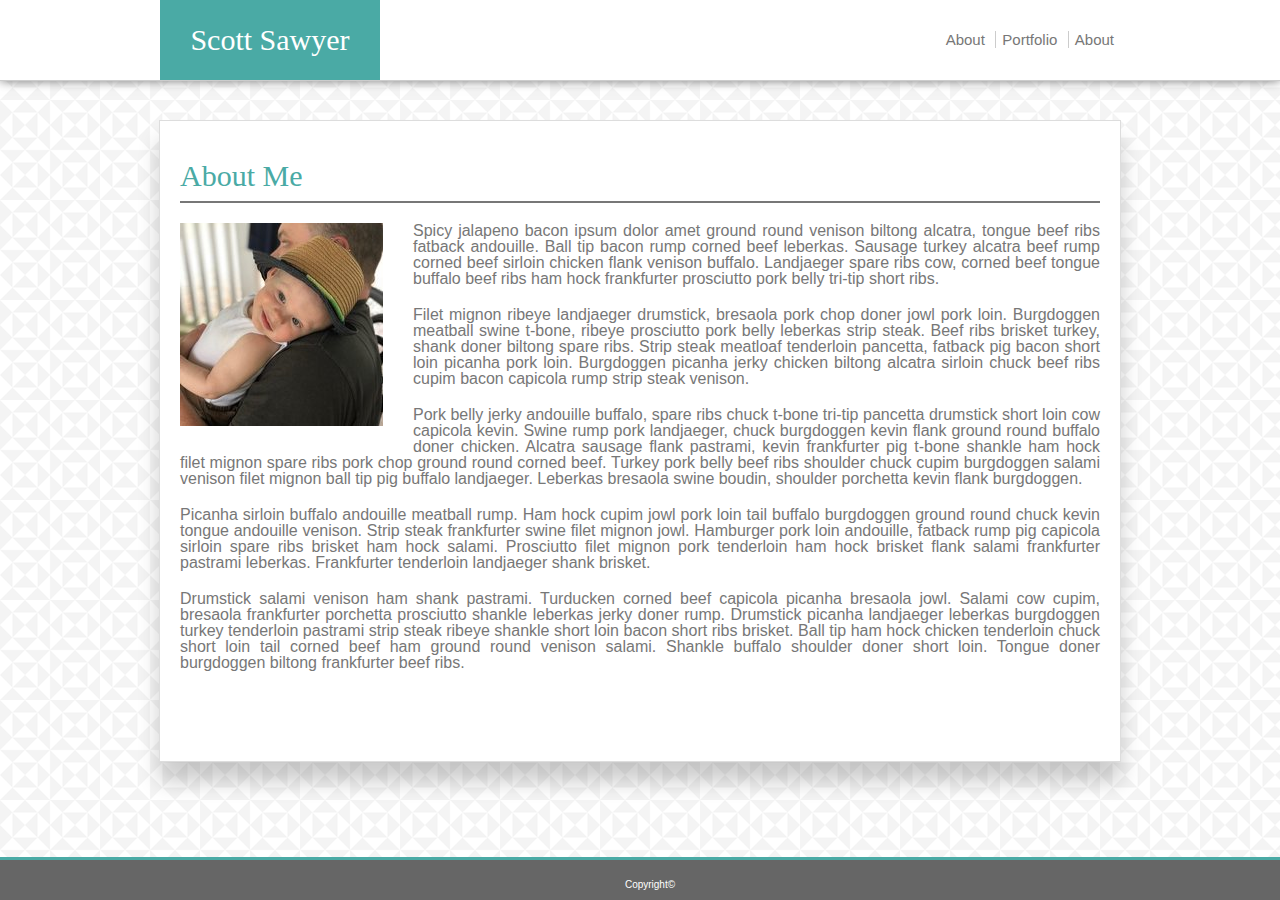
<file: index.html>
<html lang="en">
    <head>
        <link rel = "stylesheet" type = "text/css" href = "assets/css/reset.css">
        <link rel = "stylesheet" type = "text/css" href = "assets/css/style.css">
        <script src = "https://ajax.googleapis.com/ajax/libs/jquery/3.3.1/jquery.min.js"></script>
        <meta name="viewport" content="width=device-width, initial-scale=1.0">
        <!-- Commenting out javascript for now  -->
        <!-- <script src = "./assets/javascript.js" type = "text/javascript"></script> -->
        <title>
            Scott Sawyer - About
        </title>
    </head>
    
    <body>
        <div class ="headerContainer">
            <div class = "header">
                <div class = "pageLogoBox">
                    Scott Sawyer
                </div>
                <div class = "menuBar">
                    <div class = "buttonHolder">
                        <div class = "button1">
                            <button><a class="nav-link" href="index.html">About</a></button>
                        </div>
                        <div class = "button2">
                            <button><a class="nav-link active" href="portfolio.html">Portfolio</a></button>
                        </div>
                        <div class = "button3">
                            <button><a class="nav-link" href="contact.html">About</a></button>
                        </div>
                    </div>
                </div>
            </div>
            <div class = "menuContainer">
                <div class = "buttonHolder">
                    <div class = "button1">
                        <button class = "nav-link"><a class="nav-link" href="index.html">About</a></button>
                    </div>
                    <div class = "button2">
                        <button class = "nav-link"><a class="nav-link" href="portfolio.html">Portfolio</a></button></button>
                    </div>
                    <div class = "button3 nav-link">
                        <button class = "nav-link"><a class="nav-link" href="contact.html">Contact</a></button>
                    </div>
                </div>
            </div>
        </div>
        <div class = "bigContainer">
            <div class = "bodyContainer">
                <div class = "bodyTitleContainer">
                    About Me
                </div>
                <div class = "bodyText">
                    <img src = "./assets/images/profile.jpg" alt = "Scott with Quinten" class = "profile">
                    <p>Spicy jalapeno bacon ipsum dolor amet ground round venison biltong alcatra, tongue beef ribs fatback andouille. Ball tip bacon rump corned beef leberkas. Sausage turkey alcatra beef rump corned beef sirloin chicken flank venison buffalo. Landjaeger spare ribs cow, corned beef tongue buffalo beef ribs ham hock frankfurter prosciutto pork belly tri-tip short ribs.</p>
                    <p>Filet mignon ribeye landjaeger drumstick, bresaola pork chop doner jowl pork loin. Burgdoggen meatball swine t-bone, ribeye prosciutto pork belly leberkas strip steak. Beef ribs brisket turkey, shank doner biltong spare ribs. Strip steak meatloaf tenderloin pancetta, fatback pig bacon short loin picanha pork loin. Burgdoggen picanha jerky chicken biltong alcatra sirloin chuck beef ribs cupim bacon capicola rump strip steak venison.</p>
                    <p>Pork belly jerky andouille buffalo, spare ribs chuck t-bone tri-tip pancetta drumstick short loin cow capicola kevin. Swine rump pork landjaeger, chuck burgdoggen kevin flank ground round buffalo doner chicken. Alcatra sausage flank pastrami, kevin frankfurter pig t-bone shankle ham hock filet mignon spare ribs pork chop ground round corned beef. Turkey pork belly beef ribs shoulder chuck cupim burgdoggen salami venison filet mignon ball tip pig buffalo landjaeger. Leberkas bresaola swine boudin, shoulder porchetta kevin flank burgdoggen.</p>
                    <p>Picanha sirloin buffalo andouille meatball rump. Ham hock cupim jowl pork loin tail buffalo burgdoggen ground round chuck kevin tongue andouille venison. Strip steak frankfurter swine filet mignon jowl. Hamburger pork loin andouille, fatback rump pig capicola sirloin spare ribs brisket ham hock salami. Prosciutto filet mignon pork tenderloin ham hock brisket flank salami frankfurter pastrami leberkas. Frankfurter tenderloin landjaeger shank brisket.</p>
                    <p>Drumstick salami venison ham shank pastrami. Turducken corned beef capicola picanha bresaola jowl. Salami cow cupim, bresaola frankfurter porchetta prosciutto shankle leberkas jerky doner rump. Drumstick picanha landjaeger leberkas burgdoggen turkey tenderloin pastrami strip steak ribeye shankle short loin bacon short ribs brisket. Ball tip ham hock chicken tenderloin chuck short loin tail corned beef ham ground round venison salami. Shankle buffalo shoulder doner short loin. Tongue doner burgdoggen biltong frankfurter beef ribs.</p>
                </div>
            </div>
        </div>
        <div class = "footer">
            Copyright©
        </div>
    </body>
</html>
</file>
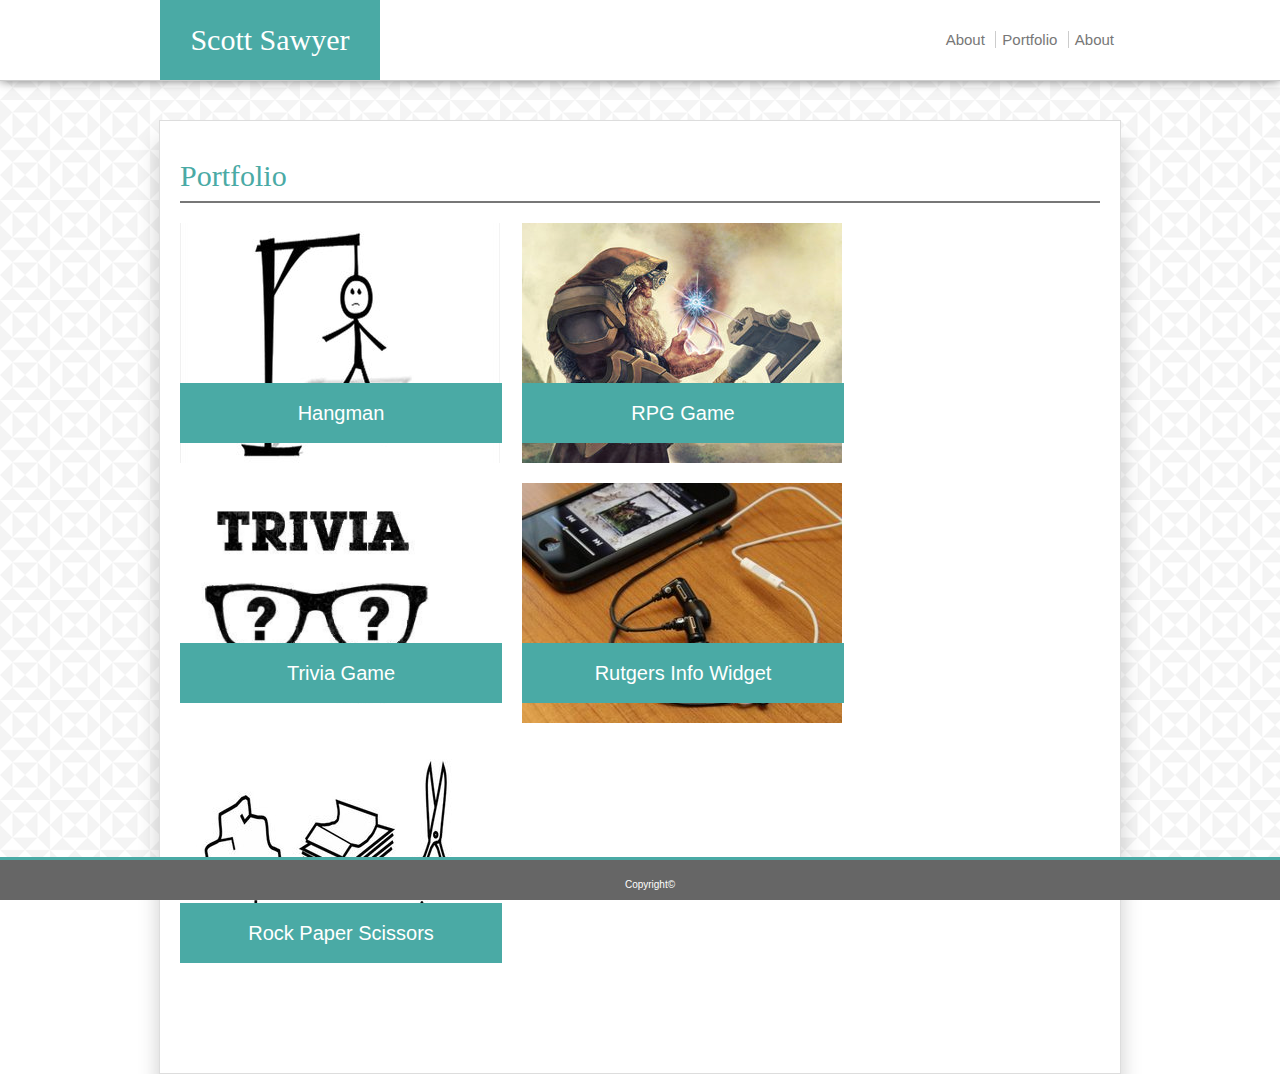
<file: portfolio.html>
<html lang="en">
    <head>
        <link rel = "stylesheet" type = "text/css" href = "assets/css/reset.css">
        <link rel = "stylesheet" type = "text/css" href = "assets/css/style.css">
        <script src = "https://ajax.googleapis.com/ajax/libs/jquery/3.3.1/jquery.min.js"></script>
        <meta name="viewport" content="width=device-width, initial-scale=1.0">
        <!-- Commenting out javascript for now  -->
        <!-- <script src = "./assets/javascript.js" type = "text/javascript"></script> -->
        <title>
            Scott Sawyer - Portfolio
        </title>
    </head>
    
    <body>
        <div class ="headerContainer">
            <div class = "header">
                <div class = "pageLogoBox">
                    Scott Sawyer
                </div>
                <div class = "menuBar">
                    <div class = "buttonHolder">
                        <div class = "button1">
                            <button><a class="nav-link" href="index.html">About</a></button>
                        </div>
                        <div class = "button2">
                            <button><a class="nav-link active" href="portfolio.html">Portfolio</a></button>
                        </div>
                        <div class = "button3">
                            <button><a class="nav-link" href="contact.html">About</a></button>
                        </div>
                    </div>
                </div>
            </div>
            <div class = "menuContainer">
                <div class = "buttonHolder">
                    <div class = "button1">
                        <button class = "nav-link"><a class="nav-link" href="index.html">About</a></button>
                    </div>
                    <div class = "button2">
                        <button class = "nav-link"><a class="nav-link" href="portfolio.html">Portfolio</a></button></button>
                    </div>
                    <div class = "button3 nav-link">
                        <button class = "nav-link"><a class="nav-link" href="contact.html">Contact</a></button>
                    </div>
                </div>
            </div>
        </div>
        <div class = "bigContainer">
            <div class = "bodyContainer">
                    <div class = "bodyTitleContainer">
                        Portfolio
                    </div>
                    <div class = "bodyText">
                        <a href="#"><div class = "portfolioItem">
                            <img src = "./assets/images/hangman.jpg" class = "portfolio">
                            <div class = "itemTitle">
                                Hangman
                            </div></a>
                        </div>
                        <div class = "portfolioItem" id="num2">
                            <img src = "./assets/images/dwarf.jpg" class = "portfolio">
                            <div class = "itemTitle">
                                RPG Game
                            </div>
                        </div>
                        <div class = "portfolioItem">
                            <img src = "./assets/images/trivia.jpg" class = "portfolio">
                            <div class = "itemTitle">
                                Trivia Game
                            </div>
                        </div>
                        <div class = "portfolioItem">
                            <img src = "./assets/images/widget.jpg" class = "portfolio">
                            <div class = "itemTitle">
                                Rutgers Info Widget
                            </div>
                        </div>
                        <div class = "portfolioItem">
                            <img src = "./assets/images/rps.jpg" class = "portfolio">
                            <div class = "itemTitle">
                                Rock Paper Scissors
                            </div>
                        </div>
                    </div>
                </div>
            </div>
            <div class = "footer">
                Copyright©
            </div>
        </body>
    </html>
</file>
<file: assets/css/style.css>
.header {
    position: fixed;
    top: 0;
    padding-bottom: 80px;
    border-bottom: 1px solid #cccccc;
    background: #ffffff;
    align-content: center;
    width: 960px;
    overflow: hidden;
    left: 50%;
    transform: translateX(-50%);
}
.headerContainer{
    position: fixed;
    top: 0;
    padding-bottom: 80px;
    border-bottom: 1px solid #cccccc;
    background: #ffffff;
    align-content: center;
    width: 960px;
    overflow: hidden;
    box-shadow: 0px 0px 10px 0px #777777;
    background:white;
    width: 100%
}
.top-name {
    position: relative;
    color: #fff;
    font-family: 'Georgia', Times, Times New Roman, serif;
    float: left;
    margin-top: 0px;
    margin-left: 30px;
    font-size: 50px;
    z-index: 1;
}
.pageLogoBox{
    position: absolute;
    display: inline;
    font-family: 'Georgia', "Times", "Times New Roman", "serif";
    background-color: #4aaaa5;
    color: white;
    padding: 25px 10px;
    font-size: 30px;
    height: 100%;
    width: 200px;
    text-align: center;
}
.nav-link {
    text-decoration: none;
    color: #777777;
}
.nav-link:hover {
    color: #4aaaa5;
}
.buttonHolder {
    text-decoration: none;
}

.menuBar{
    display: inline;
    position: absolute;
    right: 0px;
    margin-top: 30px;
}
button{
    border: 0px;
    font-size: 15px;
    color: #777777;
    background: white;
    display: inline;
}
button:hover{
    outline:none;
    color: #4aaaa5;
}
button:focus{
    color: #4aaaa5;
    outline: none;
    text-decoration: underline;
}
button.active{
    color: #4aaaa5;
    outline: none;
}
.button1,.button2{
    display: inline;
    border-right: 1px solid #cccccc;
}
.button3{
    display: inline;
}
body{
    background-image: url("../images/country-quilt.png");
    background-attachment: fixed;
    font-family: 'Arial', 'Helvetica Neue', "Helvetica", "sans-serif";
    color: #777777;
    margin: 0px;
}
.bigContainer{
    display: block;
    width: 960px;
    top: 100px;
    margin: auto;
    background: white;
    border: 1px solid #dddddd;
    margin-top: 20px;
    margin-bottom: 70px;
    position: relative;
    z-index: -1;
    box-shadow: 0 20px 20px 0 rgba(0, 0, 0, 0.2);    
}
.bodyContainer {
    display: block;
    margin: auto;
    background: white;
    padding: 0px 20px;
    overflow: hidden;
    margin-top: 20px;
    margin-bottom: 70px;
    position: relative;
}
.bodyTitleContainer{
    font-size: 30px;
    font-family: 'Georgia', "Times", "Times New Roman", "serif";
    color: #4aaaa5;
    border-bottom: 2px solid #777777;
    padding-bottom: 10px;
    padding-top: 20px;
    margin-bottom: 20px;
}  

p{
    margin-bottom:20px;
    text-align: justify;
}

ol{
    margin-bottom:20px;
}
img.profile{
    float:left;
    margin: 0px 30px 20px 0px;
}
.footer {
    background: #666666;
    text-align: center;
    border-top: 3px solid #4aaaa5;
    color: white;
    padding: 10px;
    z-index: 2;
    position: fixed;
    bottom: 0px;
    width: 100%;
    font-size: 10px;
    padding-top:20px;
}

.portfolioItem {
    width: 35%;
    float: left;
    position: relative;
    height: 240px;
    margin: 0 20px 20px 0;
}

img.portfolio{
    float: left;
    position: absolute;
    max-height: 100%;
    max-width: 100%;
}

.itemTitle{
    padding: 20px;
    color: white;
    background: #4aaaa5;
    position: absolute;
    max-width: 100%;
    left: 0;
    right: 0;
    bottom: 20px;
    text-align: center;
    font-size: 20px;
    white-space: nowrap;
    display: flex;
    justify-content: center;
    
}

input,textarea{
    width:100%;
    height: 20px;
    margin-top: 10px;
    margin-bottom: 20px;
}

textarea{
    height: 80px;
}
button[type = "submit"],button.submit{
    font-size: 15px;
    background: #4aaaa5;
    color: white;
    padding: 10px 25px;
    border: 1px solid #777777;
    color: #fff;
}
button[type = "submit"]:hover, button.submit:hover{
    background: rgb(81, 194, 194);
    box-shadow: inset 10px #777777;
}
button[type = "submit"]:focus,button.submit:focus{
    background: rgb(81, 194, 194);
    box-shadow: inset 0 0 0 1px #fff;
}
button[type = "submit"]:active, button.submit:active{
    box-shadow: inset 0 1px 2px rgba(0, 0, 0, .3);
    color: #fff;
}

.menuContainer{
    display:none;
}

@media only screen and (max-width: 980px) {
    .header{
        width: 80%;
    }
    .bigContainer{
        margin-left:10%;
        width: 55%;
    }

    /* portfolio Page */

    .portfolioItem{
        width: 45%;
        position: relative;
        height: 100%;
        margin-left: auto;
        margin-right:auto;
        margin-left: 20px;
        margin-bottom:10px;
        margin-top: 0px;
    } 

    img.portfolio{
        position: relative;
        width: 100%;
        height:100%;
        max-height: 100%;
        max-width: 100%;
    }

    .itemTitle{
        padding: 10% 20%;
        color: white;
        background: #4aaaa5;
        position: absolute;
        max-width: 100%;
        left: 0;
        right: 0;
        bottom: 10%;
        text-align: center;
        font-size: 20px;
        white-space: nowrap;
        display: flex;
        justify-content: center;
    }
}
@media only screen and (max-width: 768px) {

    .header{
        width: 90%;
    }
    .bigContainer{
        width:90%;
        margin-left:auto;
    }

   /* portfolio Page */

    .portfolioItem{
        width: 45%;
        position: relative;
        height: 10%;
        margin-left: auto;
        margin-right:auto;
        margin-left: 20px;
        margin-bottom:10px;
        margin-top: 0px;
    } 

    img.portfolio{
        position: relative;
        width: 100%;
        height:100%;
        max-height: 100%;
        max-width: 100%;
    }

    .itemTitle{
        padding: 10% 20%;
        color: white;
        background: #4aaaa5;
        position: absolute;
        max-width: 100%;
        left: 0;
        right: 0;
        bottom: 10%;
        text-align: center;
        font-size: 20px;
        white-space: nowrap;
        display: flex;
        justify-content: center;
    }

}

@media only screen and (max-width: 640px) {
    .header{
        width:100%;
        position:static;
        left:0;
        transform: none;
        height: 30px;
    }
    .headerContainer{
        height:30px;
        padding-left:0;
        padding-right: 0;
        position:static;
    }
    .pageLogoBox{
        width:100%;
        height:20px;
        padding-right:0px;
        padding-left:0px;
    }
    .menuBar{
        display:none
    }
    .menuContainer{
        display:block;
        width:100%;
        top: 80px;
        position:absolute;
    }
    .buttonHolder{
        position:absolute;
        display:block;
        width:100%;
        margin:auto;
        text-align: center;
        text-decoration: none;
    }
    .bigContainer{
        width: 90%;
        margin-top:0px;
        top:40px;
    }

    img.profile{
        float:none;
        margin: 0px 15px 15px 0px;
        display: block;
        margin:auto;
        width: 75%;
    }

    p{
        margin-top:20px;
    }
       /* portfolio Page */

    .portfolioItem{
        width: 500px;
        position: relative;
        height: 60%;
        margin-left: auto;
        margin-right:auto;
        margin-left: 20px;
        margin-bottom:10px;
        margin-top: 30px;
        border: 1px;
        border-color: #777777;
    }

    img.portfolio{
        position: relative;
        width: 100%;
        height:100%;
        max-height: 100%;
        max-width: 100%;
    }

    .itemTitle{
        padding: 30px;
        color: white;
        background: #4aaaa5;
        position: absolute;
        max-width: 100%;
        max-height: 20%;
        left: 0;
        right: 0;
        bottom: 5%;
        text-align: center;
        font-size: 20px;
        white-space: nowrap;
        display: flex;
        justify-content: center;
    }
}
</file>
